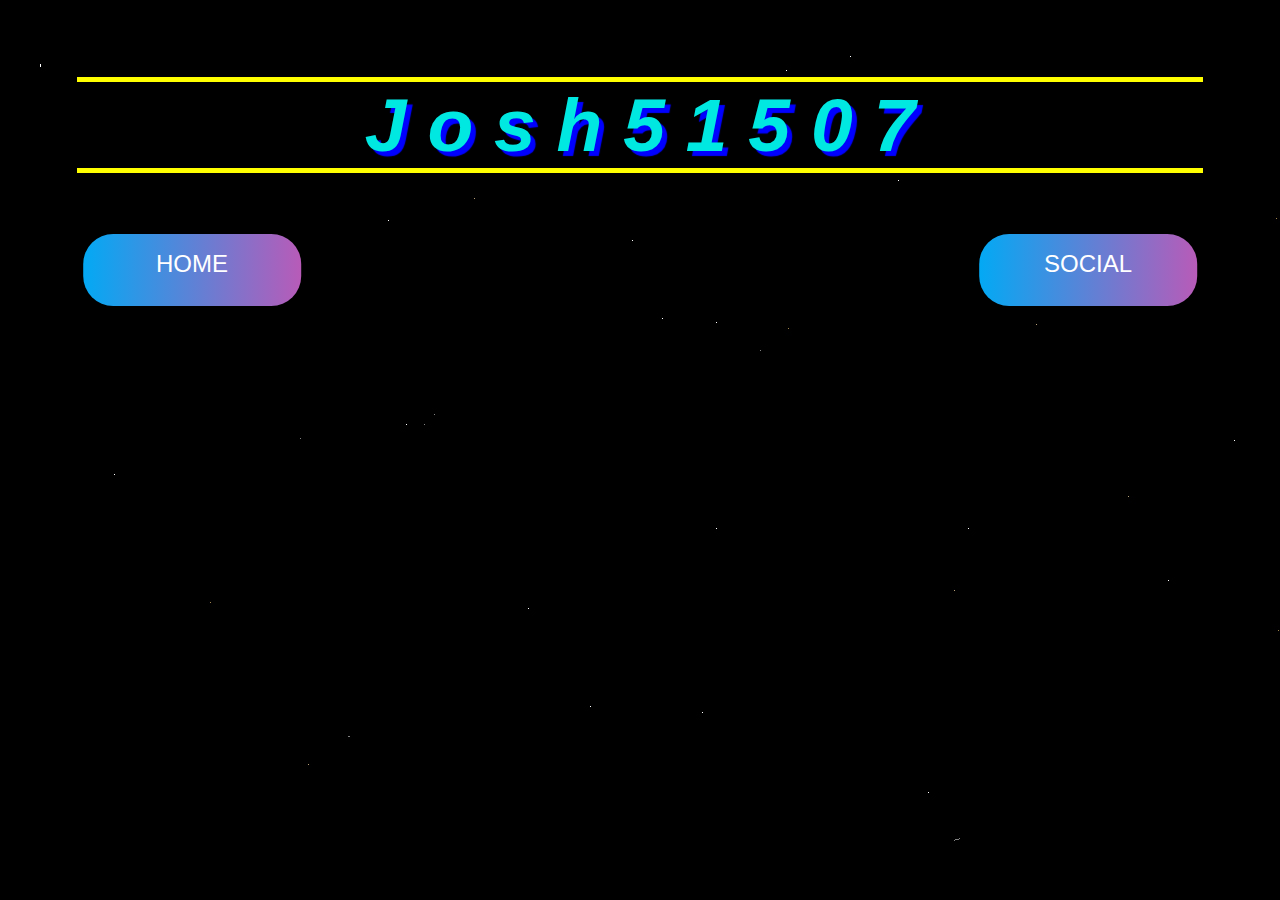
<file: index.htm>
﻿<!DOCTYPE html>
<html>
 
<style>

	* {
		margin: 0;
		padding: 0;
	}

	.starter-heading { 
	color: rgb( 0, 232, 225);
	font-size: 38px; 
	font-family: sans-serif;
	background: rgb(0, 0,0);
	text-shadow: 5px 5px 1px blue;
	border-top: 5px solid yellow;
	border-bottom: 5px solid yellow;
	width: 100%;
	height: 100%;
	}
	
	#youtube-channel-button {
	text-decoration: none;
	color: black;
	}

	#youtube-channel-button-outer {
	border: 1px solid black;
	}
	
	.text-color-white {
	color: white;	
	}
	
	body {
	padding: 1%;
	margin: 5%;
	}
	
	.home {
	position: absolute;
 	top: 22%;
 	left: 25%;
 	transform: translate(-50%,-50%);
 	width: 35%;
 	height: 10%;
 	text-align: center;
 	line-height: 60px;
 	color: #fff;
 	font-size: 24px;
 	text-transform: uppercase;
 	text-decoration: none;
 	font-family: sans-serif;
 	box-sizing: border-box;
 	background: linear-gradient(90deg, #03a9f4, #f441a4, #ffeb3b, #03a9f4);
 	background-size: 400%;
 	border-radius: 30px;
 	z-index: 1; 
	}
	
	.home:hover {
	 animation: animate 8s linear infinite;
	}
	@keyframes animate {
	 0% {
	  background-position: 0%;
	 }
	 100% {
	  background-position: 400%;
	 }
	}
	.home:before {
 content: '';
 position: absolute;
 top: -5px;
 bottom: -5px;
 right: -5px;
 left: -5px;
 z-index: -1;
 background: linear-gradient(90deg, #03a9f4, #f441a4, #ffeb3b, #03a9f4);
 background-size: 400%;
 border-radius: 40px;
 filter: blur(20px);
 opacity: 0;
 transition: 0.5s;
}
.home:hover:before {
 filter: blur(20px);
 opacity: 1;
 animation: animate 8s linear infinite;
}

		.social {
	position: absolute;
 	top: 22%;
 	left: 70%;
 	transform: translate(-50%,-50%);
 	width: 35%;
 	height: 10%;
 	text-align: center;
 	line-height: 60px;
 	color: #fff;
 	font-size: 24px;
 	text-transform: uppercase;
 	text-decoration: none;
 	font-family: sans-serif;
 	box-sizing: border-box;
 	background: linear-gradient(90deg, #03a9f4, #f441a4, #ffeb3b, #03a9f4);
 	background-size: 400%;
 	border-radius: 30px;
 	z-index: 1; 
	}
	
	.social:hover {
	 animation: animate 8s linear infinite;
	}
	@keyframes animate {
	 0% {
	  background-position: 0%;
	 }
	 100% {
	  background-position: 400%;
	 }
	}
	.social:before {
 content: '';
 position: absolute;
 top: -5px;
 bottom: -5px;
 right: -5px;
 left: -5px;
 z-index: -1;
 background: linear-gradient(90deg, #03a9f4, #f441a4, #ffeb3b, #03a9f4);
 background-size: 400%;
 border-radius: 40px;
 filter: blur(20px);
 opacity: 0;
 transition: 0.5s;
}
.social:hover:before {
 filter: blur(20px);
 opacity: 1;
 animation: animate 8s linear infinite;
}
	
@media only screen and (min-width: 768px) {
    .starter-heading { 
	color: rgb( 0, 232, 225);
	font-size: 75px; 
	font-family: sans-serif;
	background: rgb(0, 0,0);
	text-shadow: 5px 5px 1px blue;
	border-top: 5px solid yellow;
	border-bottom: 5px solid yellow;
	border-top: 5px solid yellow;
	width: 100%;
	height: 100%;
	}

    .home {
	position: absolute;
 	top: 22%;
 	left: 25%;
 	transform: translate(-50%,-50%);
 	width: 35%;
 	height: 6%;
 	text-align: center;
 	line-height: 60px;
 	color: #fff;
 	font-size: 24px;
 	text-transform: uppercase;
 	text-decoration: none;
 	font-family: sans-serif;
 	box-sizing: border-box;
 	background: linear-gradient(90deg, #03a9f4, #f441a4, #ffeb3b, #03a9f4);
 	background-size: 400%;
 	border-radius: 30px;
 	z-index: 1; 
	}

	.social {
	position: absolute;
 	top: 22%;
 	left: 70%;
 	transform: translate(-50%,-50%);
 	width: 35%;
 	height: 6%;
 	text-align: center;
 	line-height: 60px;
 	color: #fff;
 	font-size: 24px;
 	text-transform: uppercase;
 	text-decoration: none;
 	font-family: sans-serif;
 	box-sizing: border-box;
 	background: linear-gradient(90deg, #03a9f4, #f441a4, #ffeb3b, #03a9f4);
 	background-size: 400%;
 	border-radius: 30px;
 	z-index: 1; 
	}
}

@media only screen and (min-width: 1000px) {
	.home {
	position: absolute;
 	top: 30%;
 	left: 15%;
 	transform: translate(-50%,-50%);
 	width: 17%;
 	height: 8%;
 	text-align: center;
 	line-height: 60px;
 	color: #fff;
 	font-size: 24px;
 	text-transform: uppercase;
 	text-decoration: none;
 	font-family: sans-serif;
 	box-sizing: border-box;
 	background: linear-gradient(90deg, #03a9f4, #f441a4, #ffeb3b, #03a9f4);
 	background-size: 400%;
 	border-radius: 30px;
 	z-index: 1; 
	}

			.social {
	position: absolute;
 	top: 30%;
 	left: 85%;
 	transform: translate(-50%,-50%);
 	width: 17%;
 	height: 8%;
 	text-align: center;
 	line-height: 60px;
 	color: #fff;
 	font-size: 24px;
 	text-transform: uppercase;
 	text-decoration: none;
 	font-family: sans-serif;
 	box-sizing: border-box;
 	background: linear-gradient(90deg, #03a9f4, #f441a4, #ffeb3b, #03a9f4);
 	background-size: 400%;
 	border-radius: 30px;
 	z-index: 1; 
	}

}

</style>

<div align="center">

<h1 class="starter-heading" ><em><strong>J o s h 5 1 5 0 7</strong></em></h1>

</div>
<a href="https://josh51507.github.io/" class="home">Home</a>

<a href="social.html" class="social">social</a>

<head>
    
<meta name="viewport" content="width=device-width, initial-scale=1.0">
	

</head>

<body background="background.jpg">
	
	
	
</body>

</html>
</file>
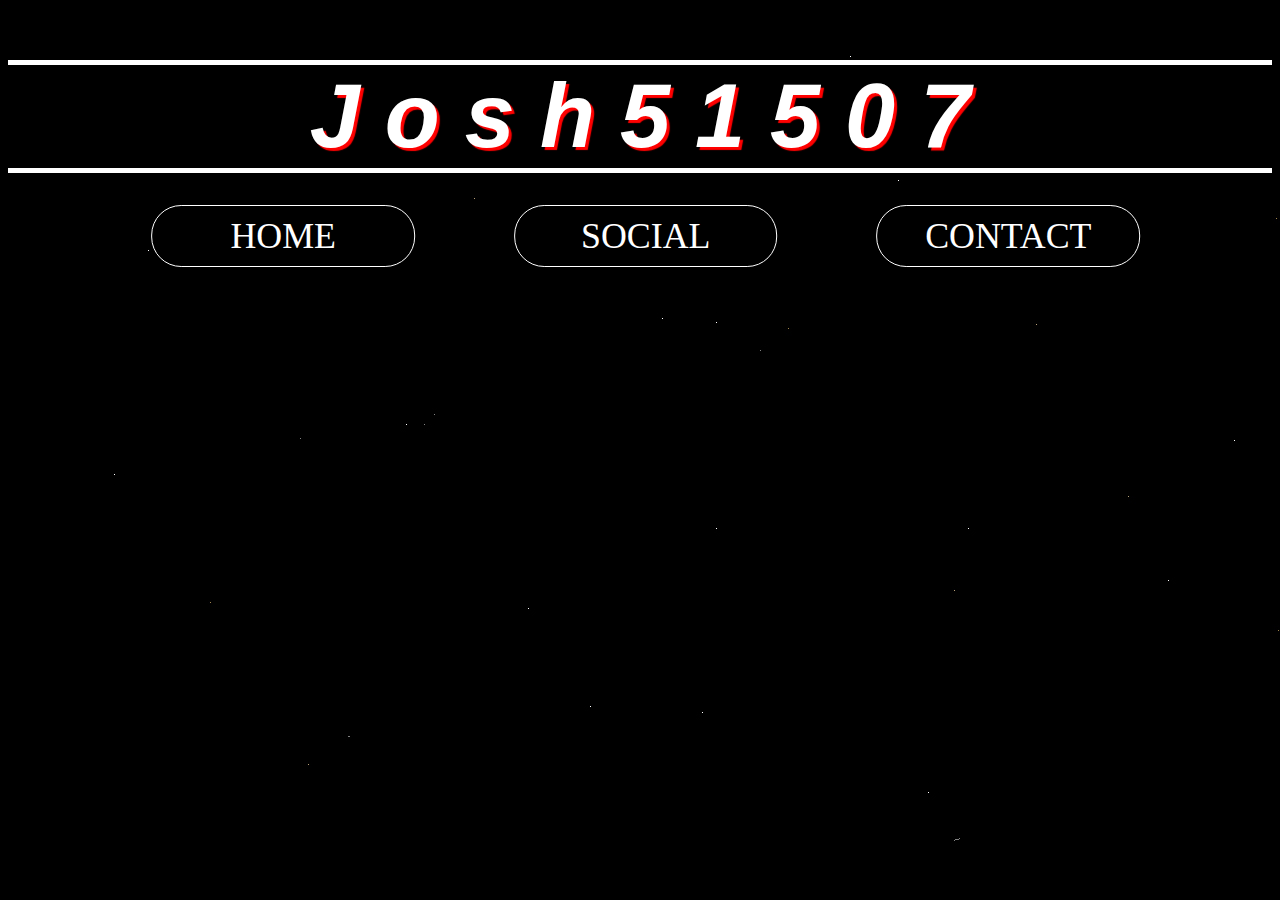
<file: index.html>
<!DOCTYPE html>
<html>

<link rel="stylesheet" href="index.css">

<head>
<h1 class="starter-heading" align="center"><em><strong>J o s h 5 1 5 0 7</strong></em></h1>
</head>

<div class="menu-buttons">
<a href="https://josh51507.github.io/" class="home">Home</a>

<a href="social.html" class="social">social</a>

<a href="email.html" class="email">Contact</a>
</div>

<body background="background.jpg">
		
</body>

</html>
</file>
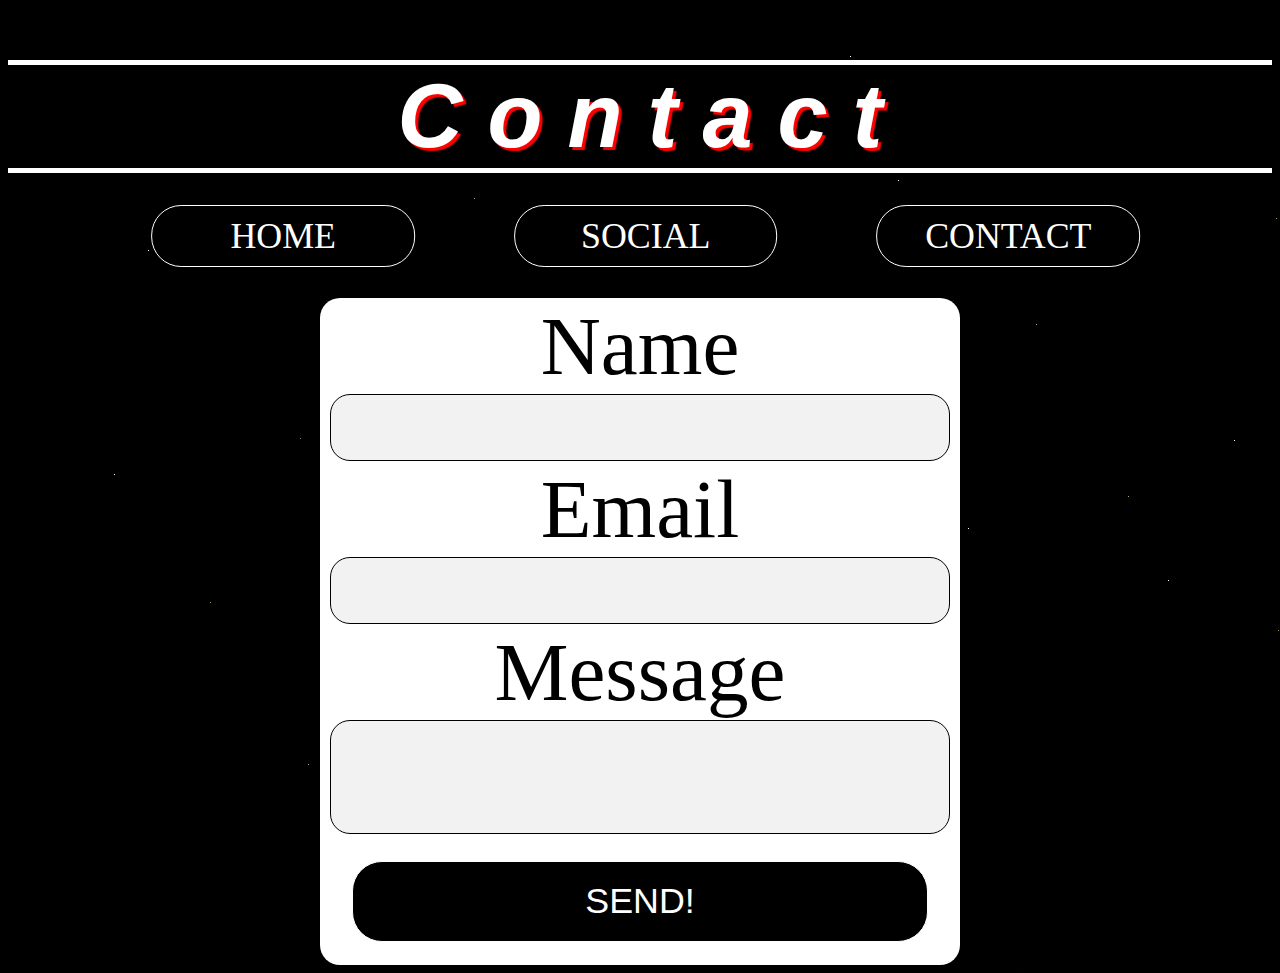
<file: email.html>
<!DOCTYPE html>
<html>
	
<link rel="stylesheet" href="email.css">

<head>
<h1 class="starter-heading" align="center"><em><strong>C o n t a c t </strong></em></h1>
</head>

<div class="menu-buttons">
<a href="https://josh51507.github.io/" class="home">Home</a>

<a href="social.html" class="social">social</a>

<a href="email.html" class="email">Contact</a>
</div>

<body background="background.jpg">

<div class="container">
<form action="https://formsubmit.co/Joshya515072@gmail.com" method="POST"

<label for="name" class="name-label" align="center">Name</label>

     <input type="text" id="name" name="name" class="name-text-box" required>

<label for="email" class="email-label">Email</label>

     <input type="email" id="email" name="email"class="email-text-box" required>

<label for="message" class="message-label">Message</label>

     <textarea name="message" id="message" class="message-textarea"  style="resize: none;" required></textarea>
     <button type="submit" class="send">Send!</button>
     <input type="hidden" name="_captcha" value="false">
     <input type="hidden" name="_next" value="https://josh51507.github.io/">
     
</form>

</div>

</body>

</html>
</file>
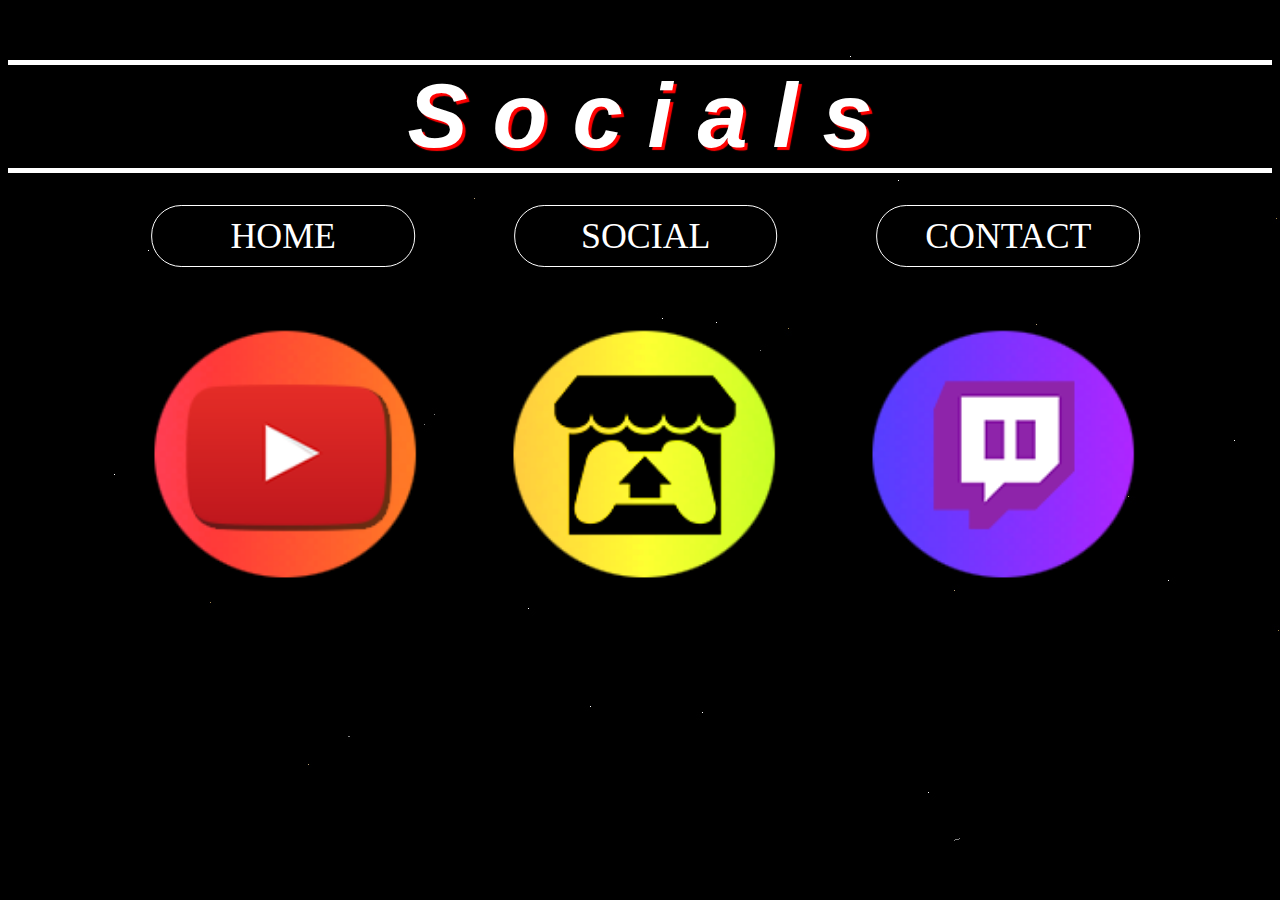
<file: social.html>
<!DOCTYPE html>
<html>
 
<link rel="stylesheet" href="social.css">

<head>

<h1 class="starter-heading" align="center" ><em><strong>S o c i a l s</strong></em></h1>

	
</head>

<div class="menu-buttons">
<a href="https://josh51507.github.io/" class="home">Home</a>

<a href="social.html" class="social">social</a>

<a href="email.html" class="email">Contact</a>
</div>

<body background="background.jpg">
	<div class="social-buttons">
	<!-- this is the phone buttons -->
	<a href="https://www.youtube.com/channel/UC_s_LE5lhzZb5puQjv20h4g"  target="_blank"><img src="youtubelogo.png" class="img_size" ></a>
	<a href="https://josh51507.itch.io/"  target="_blank"><img src="itchlogo.png" class="img_size"></a>
	<a href="https://www.twitch.tv/josh51507playz"  target="_blank"><img src="twitchlogo.png" class="img_size" ></a>
	<!-- -->
	</div>
</body>

</html>
</file>
<file: index.css>
.starter-heading { 
	color: rgb(255, 255, 255);
	font-size: 10vmin; 
	font-family: sans-serif;
	background: rgb(0, 0,0);
	text-shadow: 3px 3px 1px rgb(255, 0, 0);
	border-top: 5px solid rgb(255, 255, 255);
	border-bottom: 5px solid rgb(255, 255, 255);
	width: 100%;
	height: 100%;
}
	
	
.text-color-white {
	color: white;	
}


.home {
	transform: translate(-50%, -50%);
	width: 36%;
 	height: 16%;
 	text-align: center;
	color: #ffffff;
	text-decoration: none;
	font-size: 2.8vmax;
	text-transform: uppercase;
	border: 1.5px solid white;
	border-radius: 30px;
	line-height: 60px;
	background: black;
}

.home:hover {
	color: black;
	transition: 1.5s;
}

.home:before {
	content: '';
	position: absolute;
	top: -1px;
	bottom: -1px;
	right: -1px;
	left: -1px;
	z-index: -1;
	background: black;
	background-size: 100%;
	border-radius: 30px;
	opacity: 0;
	transition: 1s;
}

.home:hover:before {
 	opacity: 1;
	background: white;
	border: 1.5px solid black;
}


.social {
	transform: translate(-50%, -50%);
	width: 36%;
 	height: 16%;
 	text-align: center;
	color: #ffffff;
	text-decoration: none;
	font-size: 2.8vmax;
	text-transform: uppercase;
	border: 1.5px solid white;
	border-radius: 30px;
	line-height: 60px;
	background: black;
}
	
.social:hover {
	color: black;
	transition: 1.5s;
}

.social:before {
	content: '';
	position: absolute;
	top: -1px;
	bottom: -1px;
	right: -1px;
	left: -1px;
	z-index: -1;
	background: black;
	background-size: 100%;
	border-radius: 30px;
	opacity: 0;
	transition: 1s;
}

.social:hover:before {
	opacity: 1;
 	background: white;
	border: 1.5px solid black;
}

.email {
	transform: translate(-50%, -50%);
	width: 36%;
 	height: 16%;
 	text-align: center;
	color: #ffffff;
	text-decoration: none;
	font-size: 2.8vmax;
	text-transform: uppercase;
	border: 1.5px solid white;
	border-radius: 30px;
	line-height: 60px;
	background: black;
}
	
.email:hover {
	color: black;
	transition: 1.5s;
}

.email:before {
	content: '';
	position: absolute;
	top: -1px;
	bottom: -1px;
	right: -1px;
	left: -1px;
	z-index: -1;
	background: black;
	background-size: 100%;
	border-radius: 30px;
	opacity: 0;
	transition: 1s;
}

.email:hover:before {
	opacity: 1;
 	background: white;
	border: 1.5px solid black;
}

.menu-buttons {
    display: flex;
    flex-direction: row;
    column-gap: 10%;
    align-items: center;
    justify-content: center;
    margin-top: 7vmin;
    margin-left: 21.5vw;
    zoom: 100vw;
}

/* to here*/

/*

*/
</file>
<file: email.css>
.starter-heading { 
   color: rgb(255, 255, 255);
   font-size: 10vmin; 
   font-family: sans-serif;
   background: rgb(0, 0,0);
   text-shadow: 3px 3px 1px rgb(255, 0, 0);
   border-top: 5px solid rgb(255, 255, 255);
   border-bottom: 5px solid rgb(255, 255, 255);
   width: 100%;
   height: 100%;
}

/*
*/

.name-text-box {
	margin-left: 10px;
	margin-right: 10px;
	height: 7vh;
	border: 1px solid;
	outline: none;
	font-size: 3.2vw;
	text-align: center;
	background: #f2f2f2;
	border-radius: 20px;
}

.email-text-box {
	margin-left: 10px;
	margin-right: 10px;
	height: 7vh;
	border: 1px solid;
	outline: none;
	font-size: 3.2vw;
	text-align: center;
	background: #f2f2f2;
	border-radius: 20px;
}

.message-textarea {
	margin-left: 10px;
	margin-right: 10px;
	height: 12vh;
	border: 1px solid;
	outline: none;
	font-size: 2.8vw;
	text-align: center;
	background: #f2f2f2;
	border-radius: 20px;
}


.name-label {
   font-size: 6.5vw;
   color: Black;
}

.email-label {
   font-size: 6.5vw;
   color: Black;
}

.message-label {
   font-size: 6.5vw;
   color: Black;
}

.container {
   display: flex;
   align-items: center;
   justify-content: center;
}

form {
width: 50vw;     
background: white;
display: flex;
flex-direction: column;
border-radius: 20px;
}

.send {

	margin-top: 3vh;
	margin-left: 2.5vw;
	margin-bottom: 2.5vh;
	
	width: 45vw;
	height: 9vh;
	text-align: center;
   color: #ffffff;
   text-decoration: none;
   font-size: 2.8vmax;
   text-transform: uppercase;
   border: 1.5px solid white;
   border-radius: 30px;
   line-height: 6.6vh;
   background: black;
}

.send:hover {
	color: black;
   transition: 1.5s;
	background-color: white;
	border: 1.5px solid black;
  }
  .send:before {
   content: '';
   top: 0px;
   bottom: 0px;
   right: 0px;
   left: 0px;
   z-index: -1;
   background: black;
   background-size: 100%;
   border-radius: 30px;
   opacity: 0;
   transition: 1s;
}
.send:hover:before {
	opacity: 1;
}

/* menu buttons start here*/

.home {
   transform: translate(-50%, -50%);
   width: 36%;
	height: 16%;
	text-align: center;
   color: #ffffff;
   text-decoration: none;
   font-size: 2.8vmax;
   text-transform: uppercase;
   border: 1.5px solid white;
   border-radius: 30px;
   line-height: 60px;
   background: black;
}

.home:hover {
   color: black;
   transition: 1.5s;
}

.home:before {
   content: '';
   position: absolute;
   top: -1px;
   bottom: -1px;
   right: -1px;
   left: -1px;
   z-index: -1;
   background: black;
   background-size: 100%;
   border-radius: 30px;
   opacity: 0;
   transition: 1s;
}

.home:hover:before {
	opacity: 1;
   background: white;
   border: 1.5px solid black;
}


.social {
   transform: translate(-50%, -50%);
   width: 36%;
	height: 16%;
	text-align: center;
   color: #ffffff;
   text-decoration: none;
   font-size: 2.8vmax;
   text-transform: uppercase;
   border: 1.5px solid white;
   border-radius: 30px;
   line-height: 60px;
   background: black;
}
   
.social:hover {
   color: black;
   transition: 1.5s;
}

.social:before {
   content: '';
   position: absolute;
   top: -1px;
   bottom: -1px;
   right: -1px;
   left: -1px;
   z-index: -1;
   background: black;
   background-size: 100%;
   border-radius: 30px;
   opacity: 0;
   transition: 1s;
}

.social:hover:before {
   opacity: 1;
	background: white;
   border: 1.5px solid black;
}

.email {
   transform: translate(-50%, -50%);
   width: 36%;
	height: 16%;
	text-align: center;
   color: #ffffff;
   text-decoration: none;
   font-size: 2.8vmax;
   text-transform: uppercase;
   border: 1.5px solid white;
   border-radius: 30px;
   line-height: 60px;
   background: black;
}
   
.email:hover {
   color: black;
   transition: 1.5s;
}

.email:before {
   content: '';
   position: absolute;
   top: -1px;
   bottom: -1px;
   right: -1px;
   left: -1px;
   z-index: -1;
   background: black;
   background-size: 100%;
   border-radius: 30px;
   opacity: 0;
   transition: 1s;
}

.email:hover:before {
   opacity: 1;
	background: white;
   border: 1.5px solid black;
}

.menu-buttons {
   display: flex;
   flex-direction: row;
   column-gap: 10%;
   align-items: center;
   justify-content: center;
   margin-top: 7vmin;
   margin-left: 21.5vw;
   zoom: 100vw;
}
</file>
<file: social.css>
.starter-heading { 
	color: rgb(255, 255, 255);
	font-size: 10vmin; 
	font-family: sans-serif;
	background: rgb(0, 0,0);
	text-shadow: 3px 3px 1px rgb(255, 0, 0);
	border-top: 5px solid rgb(255, 255, 255);
	border-bottom: 5px solid rgb(255, 255, 255);
	width: 100%;
	height: 100%;
}
	
	
.text-color-white {
	color: white;	
}


.home {
	transform: translate(-50%, -50%);
	width: 36%;
 	height: 16%;
 	text-align: center;
	color: #ffffff;
	text-decoration: none;
	font-size: 2.8vmax;
	text-transform: uppercase;
	border: 1.5px solid white;
	border-radius: 30px;
	line-height: 60px;
	background: black;
}

.home:hover {
	color: black;
	transition: 1.5s;
}

.home:before {
	content: '';
	position: absolute;
	top: -1px;
	bottom: -1px;
	right: -1px;
	left: -1px;
	z-index: -1;
	background: black;
	background-size: 100%;
	border-radius: 30px;
	opacity: 0;
	transition: 1s;
}

.home:hover:before {
 	opacity: 1;
	background: white;
	border: 1.5px solid black;
}


.social {
	transform: translate(-50%, -50%);
	width: 36%;
 	height: 16%;
 	text-align: center;
	color: #ffffff;
	text-decoration: none;
	font-size: 2.8vmax;
	text-transform: uppercase;
	border: 1.5px solid white;
	border-radius: 30px;
	line-height: 60px;
	background: black;
}
	
.social:hover {
	color: black;
	transition: 1.5s;
}

.social:before {
	content: '';
	position: absolute;
	top: -1px;
	bottom: -1px;
	right: -1px;
	left: -1px;
	z-index: -1;
	background: black;
	background-size: 100%;
	border-radius: 30px;
	opacity: 0;
	transition: 1s;
}

.social:hover:before {
	opacity: 1;
 	background: white;
	border: 1.5px solid black;
}

.email {
	transform: translate(-50%, -50%);
	width: 36%;
 	height: 16%;
 	text-align: center;
	color: #ffffff;
	text-decoration: none;
	font-size: 2.8vmax;
	text-transform: uppercase;
	border: 1.5px solid white;
	border-radius: 30px;
	line-height: 60px;
	background: black;
}
	
.email:hover {
	color: black;
	transition: 1.5s;
}

.email:before {
	content: '';
	position: absolute;
	top: -1px;
	bottom: -1px;
	right: -1px;
	left: -1px;
	z-index: -1;
	background: black;
	background-size: 100%;
	border-radius: 30px;
	opacity: 0;
	transition: 1s;
}

.email:hover:before {
	opacity: 1;
 	background: white;
	border: 1.5px solid black;
}

.menu-buttons {
    display: flex;
    flex-direction: row;
    column-gap: 10%;
    justify-content: center;
    margin-top: 7vmin;
    margin-left: 21.5vw;
    zoom: 100vw;
}

/* to here*/
/* |  these next two are for the image buttons 
   v              */
.social-buttons {
	margin-top: 2vmin;
	transform: translate(11%, 0);
}
 
.img_size {
	width: 22%;
	height: 22%;
	margin-right: 6vw;
}
</file>
